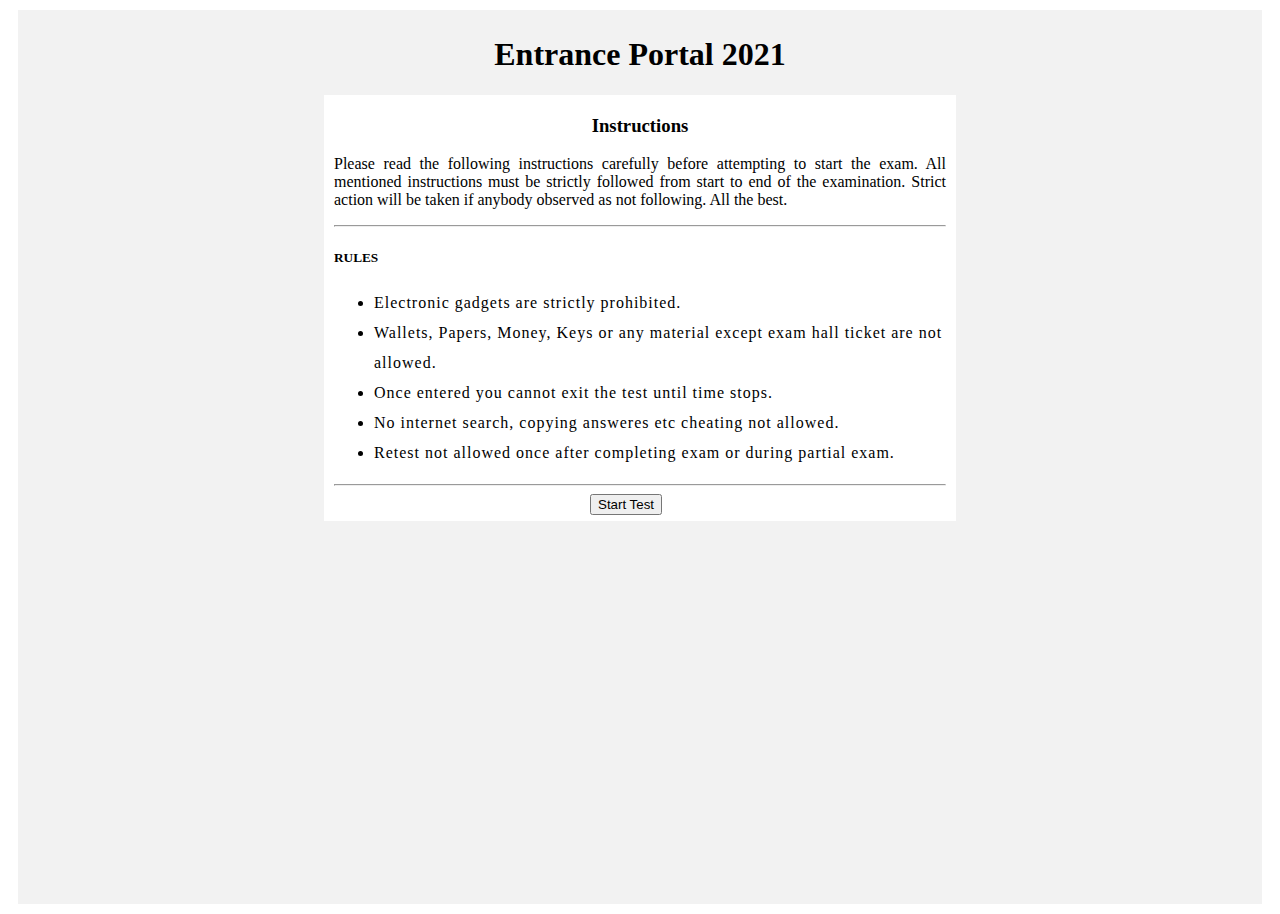
<file: index.html>
<html>
<head>
<link rel="stylesheet" href="support_css.css">
</head>

<body>

<div class="main_class">
<h1 class="heading_class">Entrance Portal 2021</h1>

	<div class="instruction_class">
		<h3>Instructions</h3>
		<p>Please read the following instructions carefully before attempting to start the exam. All mentioned instructions must be strictly followed from start to end of the examination. Strict action will be taken if anybody observed as not following. All the best. </p>
		<hr>
		<h5> <b>RULES</b></h5>
			<ul class="ul_class">
				<li>Electronic gadgets are strictly prohibited.</li>
				<li>Wallets, Papers, Money, Keys or any material except exam hall ticket are not allowed.</li>
				<li>Once entered you cannot exit the test until time stops.</li>
				<li>No internet search, copying answeres etc cheating not allowed.
				<li>Retest not allowed once after completing exam or during partial exam.</li>
			</ul>
			<hr>
		<div class="start_btn_class">
			<a href="login.html" align="center"><button>Start Test</button></a>
		</div>
	</div>
</div>

</body>
</html>
</file>
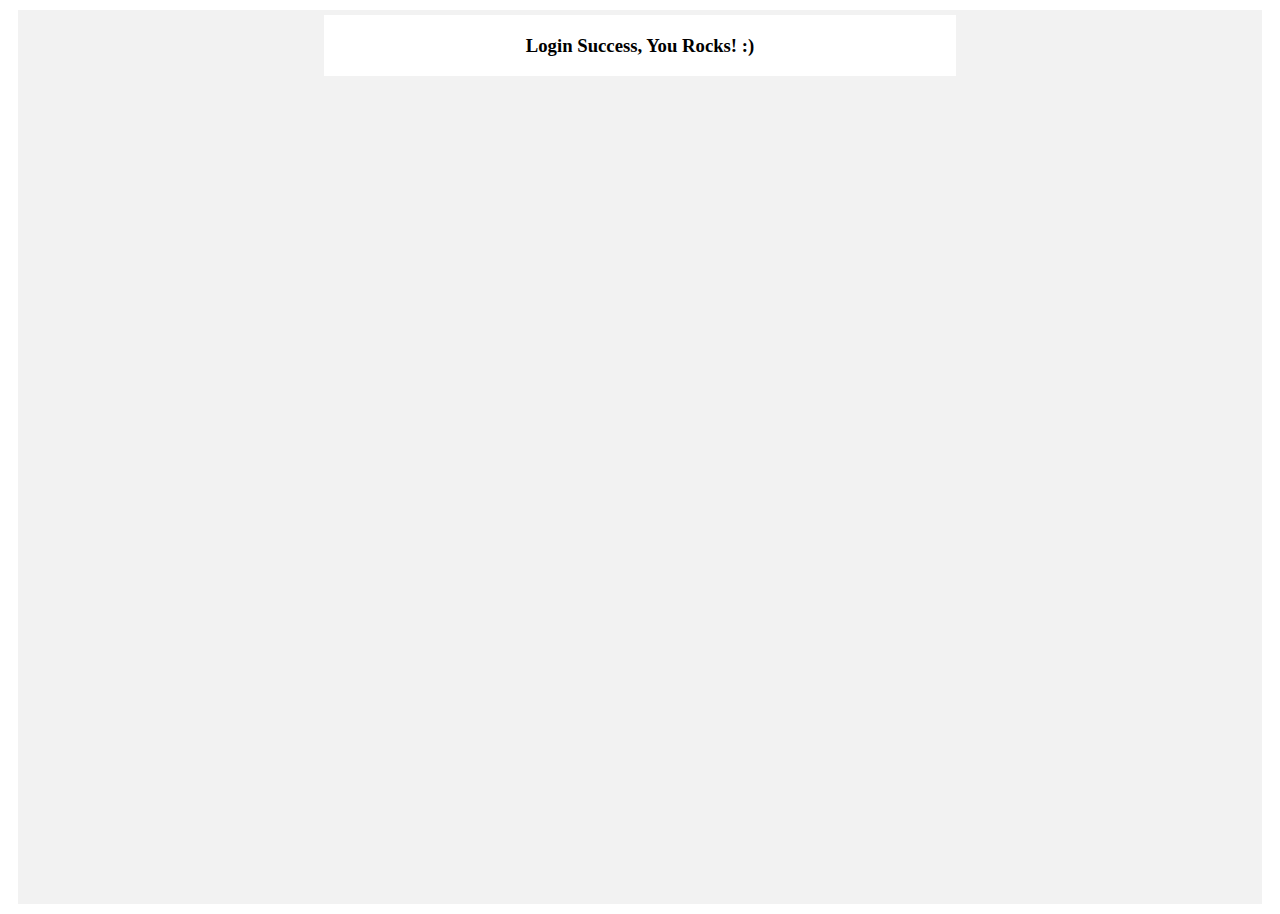
<file: home.html>
<html>
<head>
<link rel="stylesheet" href="support_css.css">
<style>
.main_class{
margin: 10px;
background-color: f2f2f2;
}
</style>
</head>

<body>

<div class="main_class">
<div class="login_class instruction_class">
	<h3>Login Success, You Rocks! :)</h3>
</div>
</div>

</body>
</html>
</file>
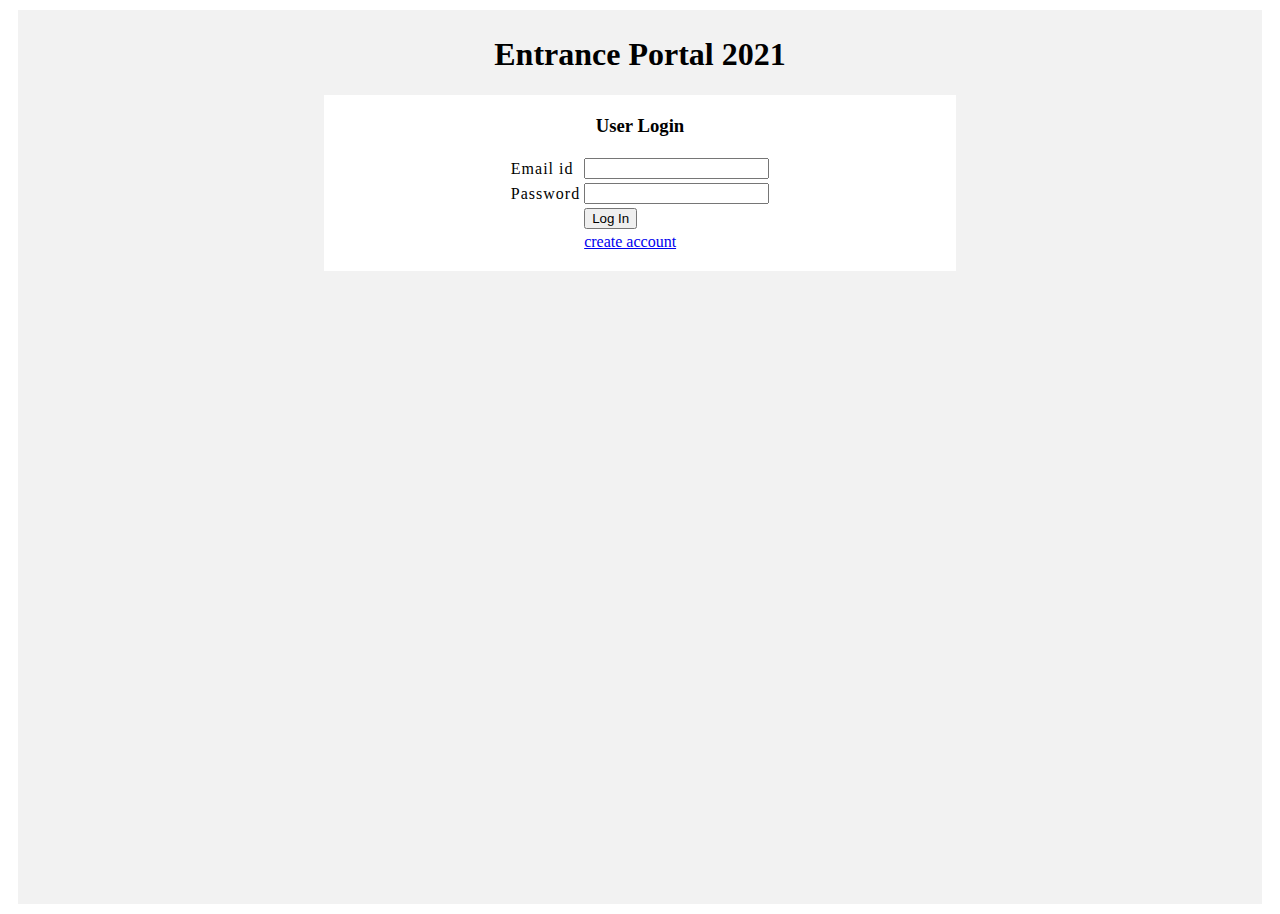
<file: login.html>
<html>
<head>
<link rel="stylesheet" href="support_css.css">

</head>

<body>

<div class="main_class">
	<h1 class="heading_class">Entrance Portal 2021</h1>
	<div class="login_class instruction_class">
		<h3>User Login</h3>
		
		<form action="home.html" >
		<table align=center>
			<tr>
				<td> <label for="email">Email id</label> </td>
				<td> <input type="email" name="email" id="email" required></td>
			</tr>
			
			<tr>
				<td> <label for="passwd">Password</label> </td>
				<td> <input type="password" name="passwd" id="passwd" required></td>
			</tr>
			
			<tr>
				<td> <input type="hidden"> </td>
				<td> <input type="submit" value="Log In"> </td>
			</tr>
			
			<tr>
				<td> <input type="hidden"> </td>
				<td> <a href="register.html">create account</a>
			</tr>
			
		</table>
		</form>
		
	</div>
</div>

</body>
</html>
</file>
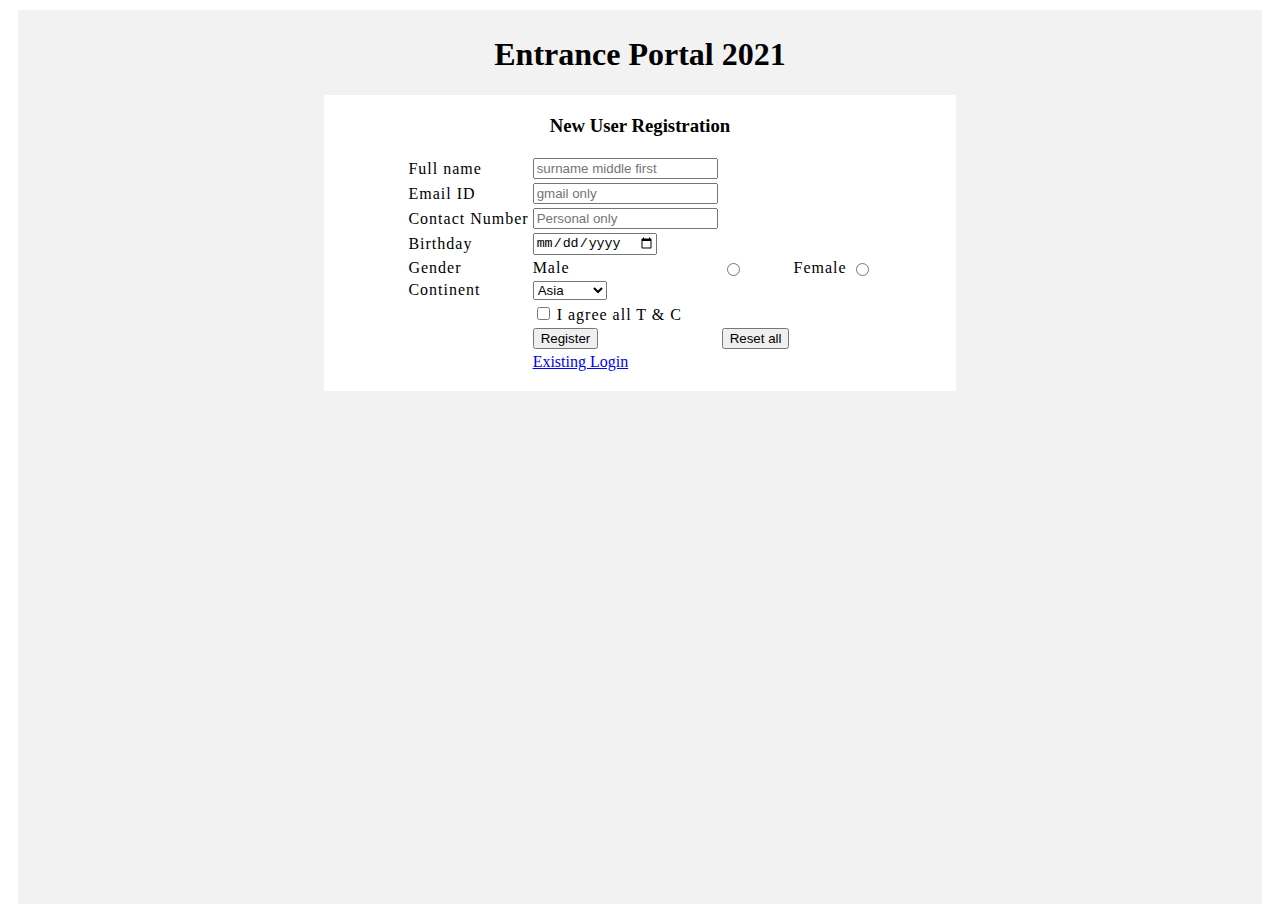
<file: register.html>
<html>
<head>
<link rel="stylesheet" href="support_css.css">
<style>
.main_class{
margin: 10px;
background-color: f2f2f2;
}
</style>
</head>

<body>

<div class="main_class">
	<h1 class="heading_class">Entrance Portal 2021</h1>
	<div class="register_class instruction_class">
		<h3>New User Registration</h3>
		<form action="success.html">
			<table align=center>
				<tr>
					<td> <label for="name">Full name </td>
					<td> <input type="text" name="name" id="name" required placeholder="surname middle first"> </td>
				</tr>
				
				<tr>
					<td> <label for="email">Email ID</td>
					<td> <input type="email" name="email" id="email" required placeholder="gmail only"> </td>
				</tr>
				
				<tr>
					<td> <label for="number">Contact Number</td>
					<td> <input type="tel" name="number" id="number" required placeholder="Personal only"> </td>
				</tr>
				
				<tr>
					<td> <label for="bday">Birthday</td>
					<td> <input type="date" name="bday" id="bday" required placeholder="fill if 18+ age"> </td>
				</tr>
				
				<tr>
					<td> <label for="gender">Gender </td>
					<td><label for="male">Male</label> </td>
					<td> <input type="radio" name="gender" id="male"> </td>
					<td><label for="female">Female</label> </td>
					<td> <input type="radio" name="gender" id="female"> </td>
				</tr>
				
				<tr>
					<td><label for="continent"> Continent</label> </td>
					<td>
						<select id="continent" name="continent">
							<option value="Asia">Asia</option>
							<option value="America">America </option>
							<option value="Australia">Australia</option>
							<option value="Africa">Africa</option>
							<option value="Europe">Europe</option>
							<option value="Russia">Russia</option>
						</select>
					</td>
				</tr>
				
				<tr>
					<td> </td>
					<td> <input type="checkbox" id="agreement"> <label for="agreement">I agree all T & C</td>
				</tr>
				
				<tr>
					<td> </td>
					<td> <input type="submit" value="Register"> </td>
					<td> <input type="reset" value="Reset all"> </td>
				</tr>
				
				<tr>
					<td> </td>
					<td> <a href="login.html">Existing Login</a> </td>
				</tr>
			</table>
		</form>
	</div>
</div>

</body>
</html>
</file>
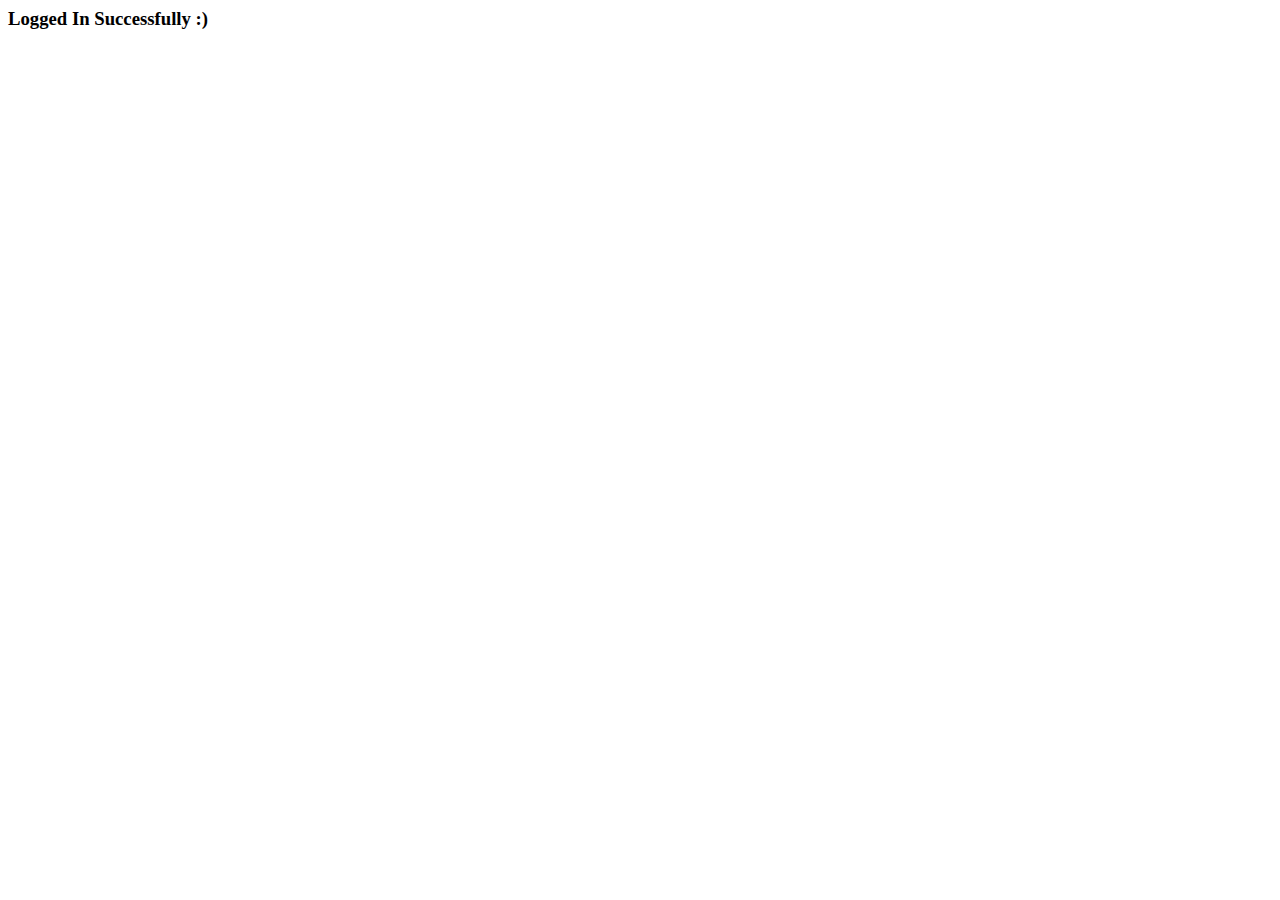
<file: success.html>
<html>
<head>
<link rel="stylesheet" href="support_css.css">
<style>
.main_class{
margin: 10px;
background-color: f2f2f2;
}
</style>
</head>

<body>

<div class="login_class instruction_class">
	<h3>Logged In Successfully :)</h3>
</div>

</body>
</html>
</file>
<file: support_css.css>
.main_class{
margin: 10px;
padding: 5px 10px;
background-color: f2f2f2;
height:100%;
}
.main_class .heading_class{
text-align:center;
}

.main_class .instruction_class{
margin:auto;
background-color: #fff;
width: 50%;
padding: 1px 10px 1px 10px;
}
.main_class .instruction_class h3{
text-align:center;
}
.main_class .instruction_class p{
text-align:justify;
}

.ul_class{
letter-spacing: 1px;
line-height:30px;
}

.start_btn_class{
margin:auto;
padding-bottom:5px;
width:100px;
}
hr{
height:0.1px;
}

label{
letter-spacing:1px;
}
</file>
